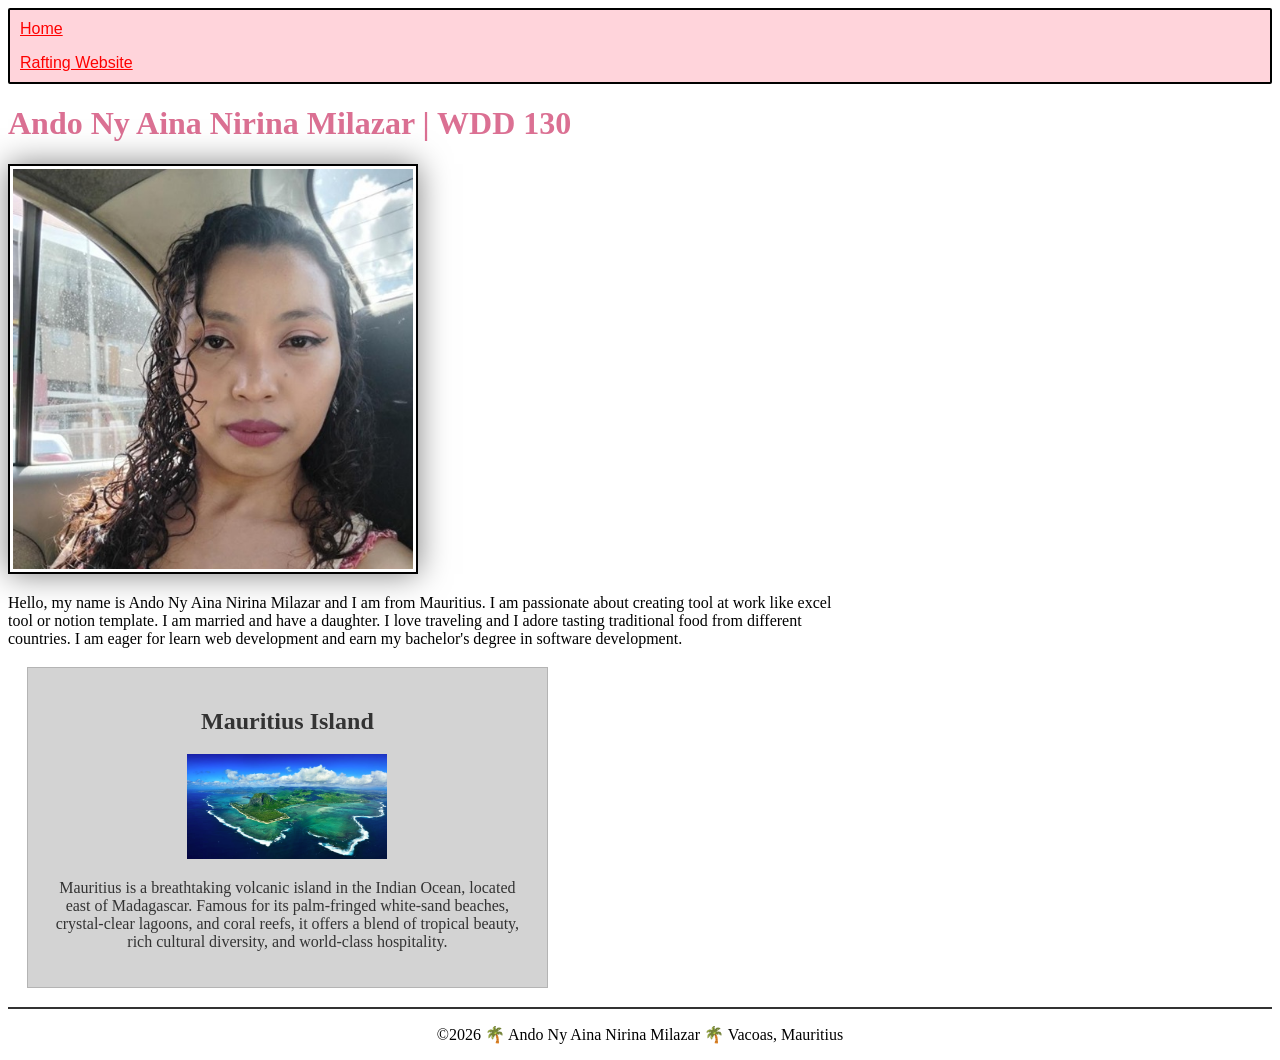
<file: index.html>
<!DOCTYPE html>
<html lang="en">

<head>
    <meta charset="UTF-8">
    <meta name="viewport" content="width=device-width, initial-scale=1.0">
    <title>Ando Ny Aina Nirina Milazar | WDD 130</title>
    <meta name="description"
      content="Ando ny Aina Nirina Milazar's BYU-Pathway WDD 130 course home page">
    <meta name="author" content="Ando Ny Aina Nirina Milazar">
    <link rel="stylesheet" href="styles/styles.css">
</head>

<body>
    <header>
        <nav>
            <a href="#">Home</a>
            <a href="wwr/">Rafting Website</a>
        </nav>
    </header>
    <main>
        <h1>Ando Ny Aina Nirina Milazar | WDD 130</h1>
        <img src="images/profile.jpg" alt="Picture of Ando Ny Aina Nirina Milazar." width=200>
        <p>Hello, my name is Ando Ny Aina Nirina Milazar and I am from Mauritius. I am passionate
            about creating tool at work like excel tool or notion template. I am married and have a
            daughter. I love traveling and I adore tasting traditional food from different
            countries. I am eager for learn web development and earn my bachelor's degree in
            software development. </p>
    </main>
    <aside>
        <h2>Mauritius Island</h2>
        <img src="images/country.jpg" alt="Picture of Mauritius Island">
        <p>Mauritius is a breathtaking volcanic island in the Indian Ocean, located east of
            Madagascar. Famous
            for its palm-fringed white-sand beaches, crystal-clear lagoons, and coral reefs, it
            offers a blend
            of tropical beauty, rich cultural diversity, and world-class hospitality.</p>
    </aside>
    <footer>
        <p>©2026 🌴 Ando Ny Aina Nirina Milazar 🌴 Vacoas, Mauritius</p>
    </footer>

</body>

</html>
</file>
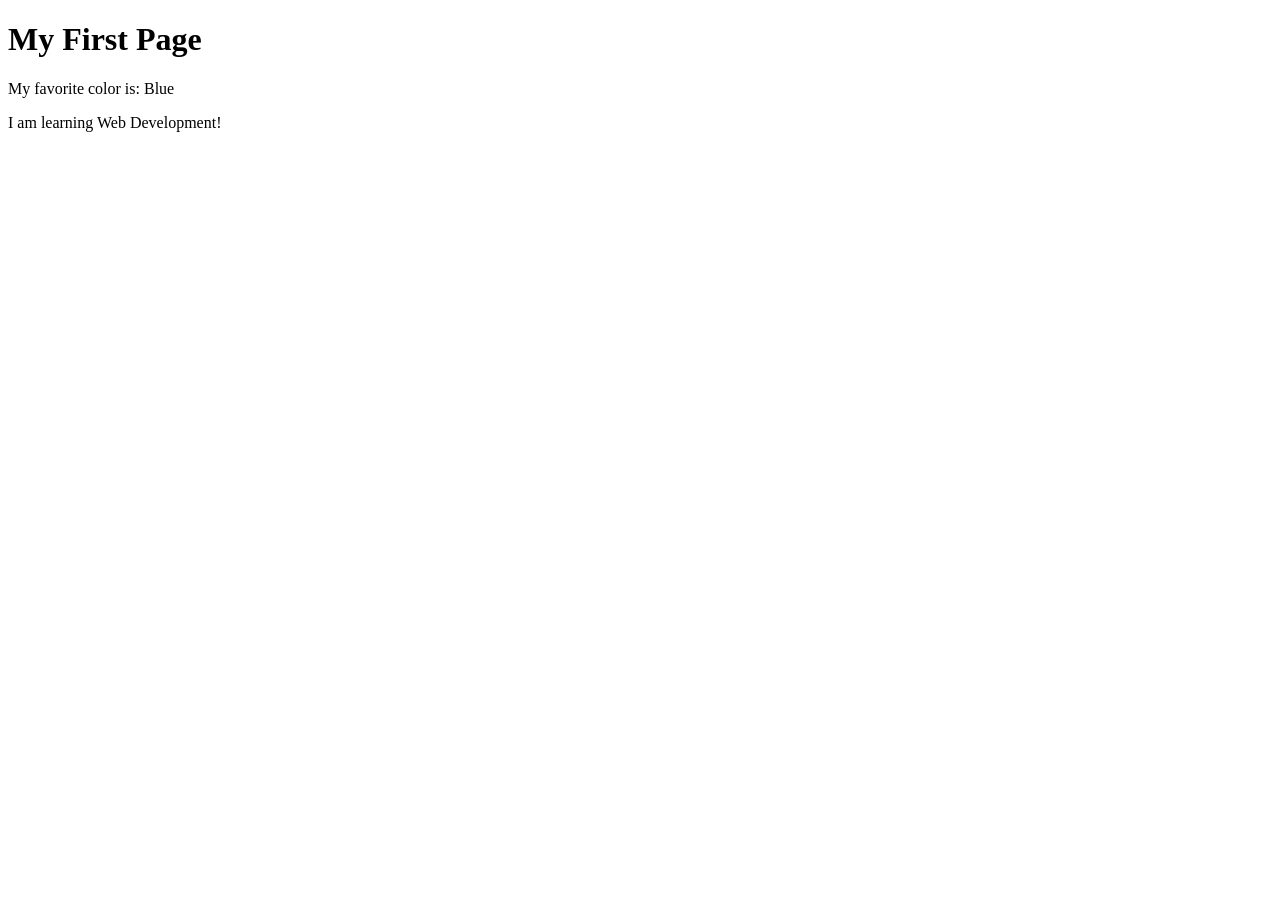
<file: week01/first-page.html>
<!DOCTYPE html>
<html lang="en">

<head>
    <meta charset="UTF-8">
    <meta name="viewport" content="width=device-width, initial-scale=1.0">
    <title>My First Page</title>
</head>

<body>
    <h1>My First Page</h1>
    <p>My favorite color is: Blue</p>
    <p>I am learning Web Development!</p>
</body>

</html>
</file>
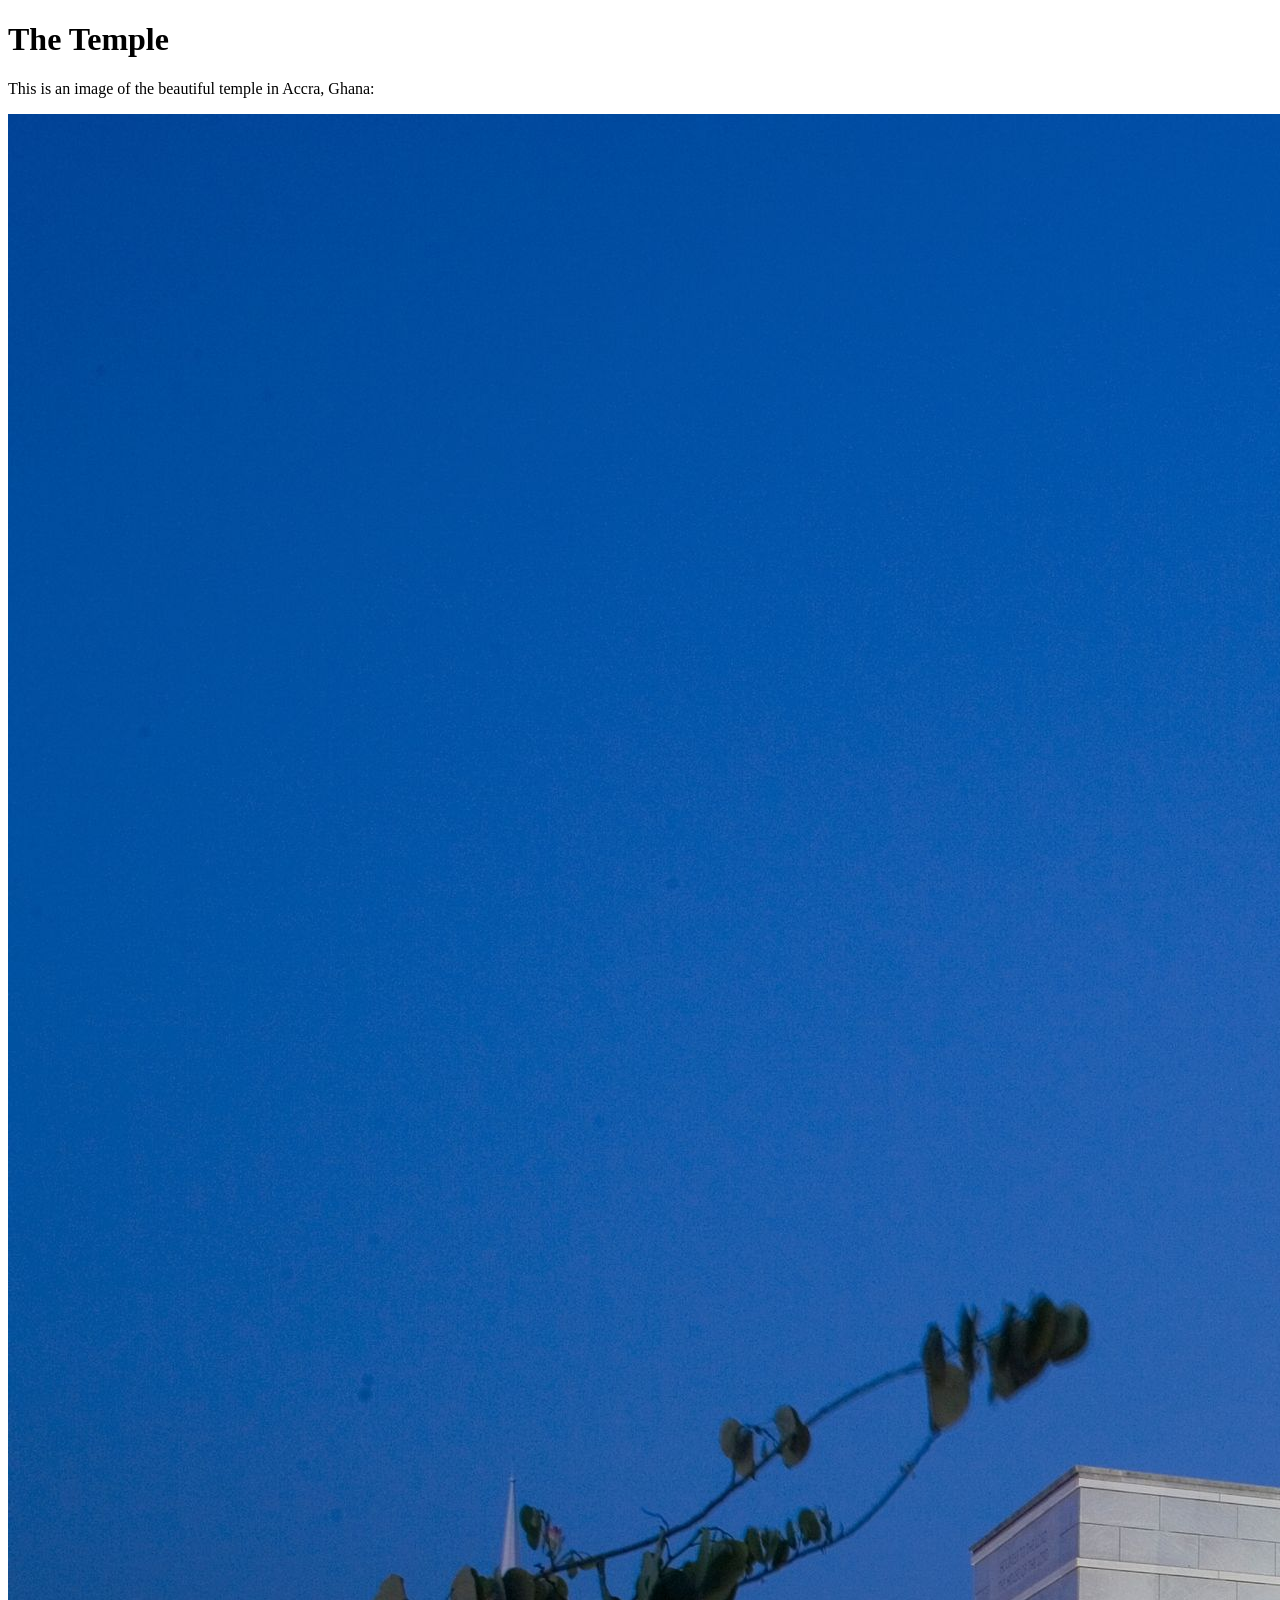
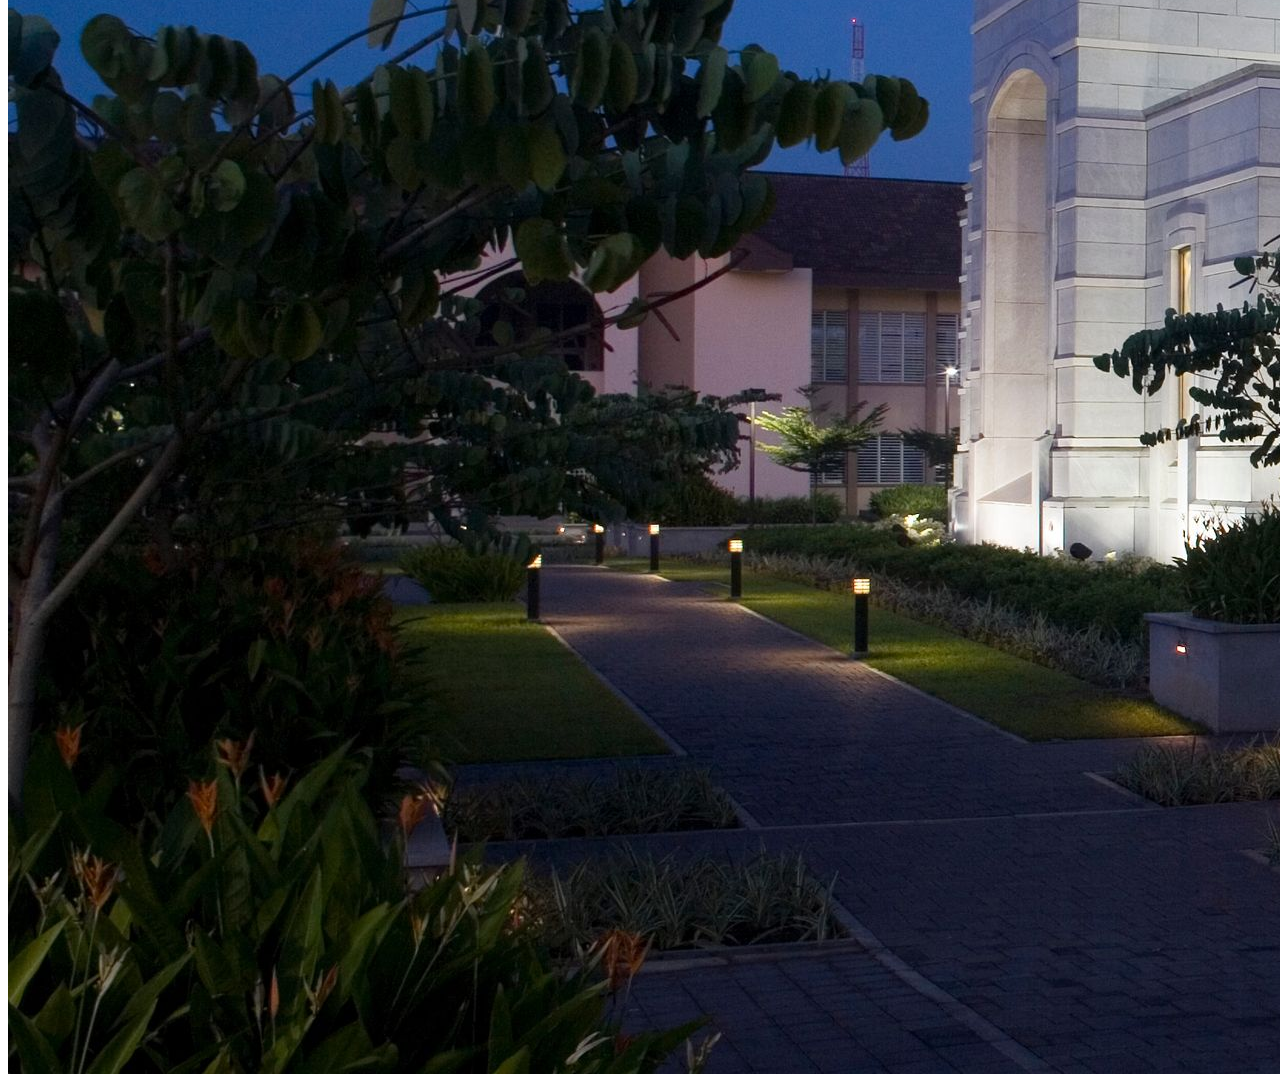
<file: week01/images.html>
<!DOCTYPE html>
<html lang="en">
<head>
    <meta charset="UTF-8">
    <meta name="viewport" content="width=device-width, initial-scale=1.0">
    <title>Temple Image</title>
</head>
<body>
    <h1>The Temple</h1>
    <p>This is an image of the beautiful temple in Accra, Ghana:</p>
    <img src="images/temple-large.jpeg" alt="The Accra Ghana Temple">
    
</body>
</html>
</file>
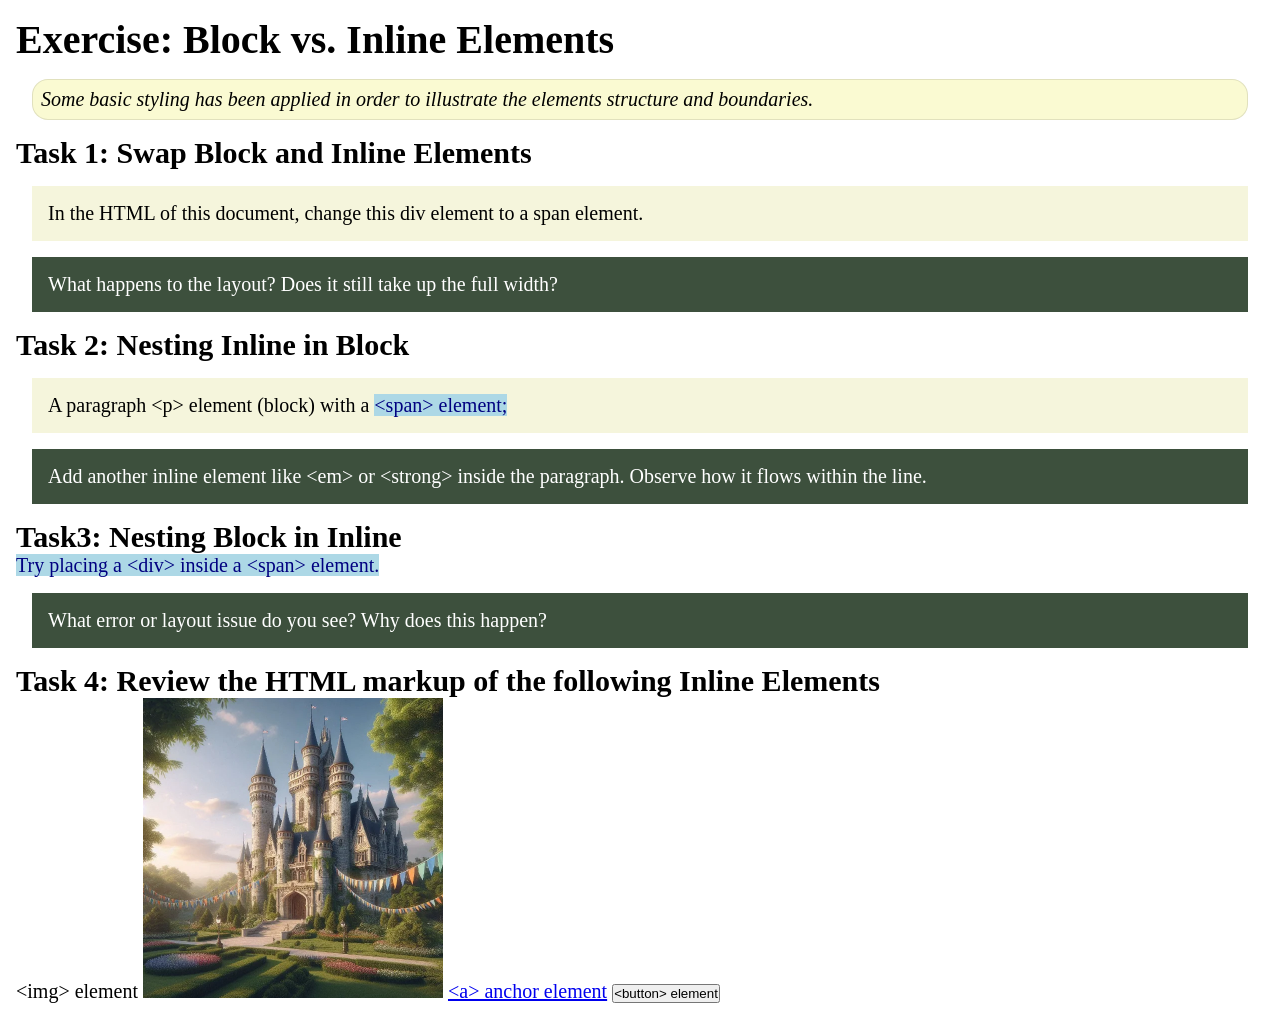
<file: week02/block-vs-inline.html>
<!DOCTYPE html>
<html lang="en">

<head>
    <meta charset="UTF-8">
    <meta name="viewport" content="width=device-width, initial-scale=1.0">
    <title>Exercise: Block vs. Inline Elements</title>
    <link rel="stylesheet" href="styles/block-vs-inline.css">
</head>

<body>
    <main>
        <h1>Exercise: Block vs. Inline Elements</h1>
        <p class="note">Some basic styling has been applied in order to illustrate the elements structure and
            boundaries.</p>

        <h2>Task 1: Swap Block and Inline Elements</h2>
        <div>In the HTML of this document, change this div element to a span element.</div>

        <p class="question">What happens to the layout? Does it still take up the full width?</p>

        <h2>Task 2: Nesting Inline in Block</h2>
        <p>A paragraph &lt;p&gt; element (block) with a <span>&lt;span&gt; element;</span></p>
        <p class="question">Add another inline element like &lt;em&gt; or &lt;strong&gt; inside the paragraph. Observe
            how it flows within the line.</p>

        <h2>Task3: Nesting Block in Inline</h2>
        <span>Try placing a &lt;div&gt; inside a &lt;span&gt; element.</span>
            <p class="question">What error or layout issue do you see? Why does this happen?</p>


            <h2>Task 4: Review the HTML markup of the following Inline Elements</h2>
        &lt;img&gt; element
        <img src="images/castle.webp" alt="placeholder image (images are inline)" width="300" height="300">
        <a href="https://churchofjesuschrist.org">&lt;a&gt; anchor element</a>
        <button type="button">&lt;button&gt; element</button>
    </main>
</body>

</html>
</file>
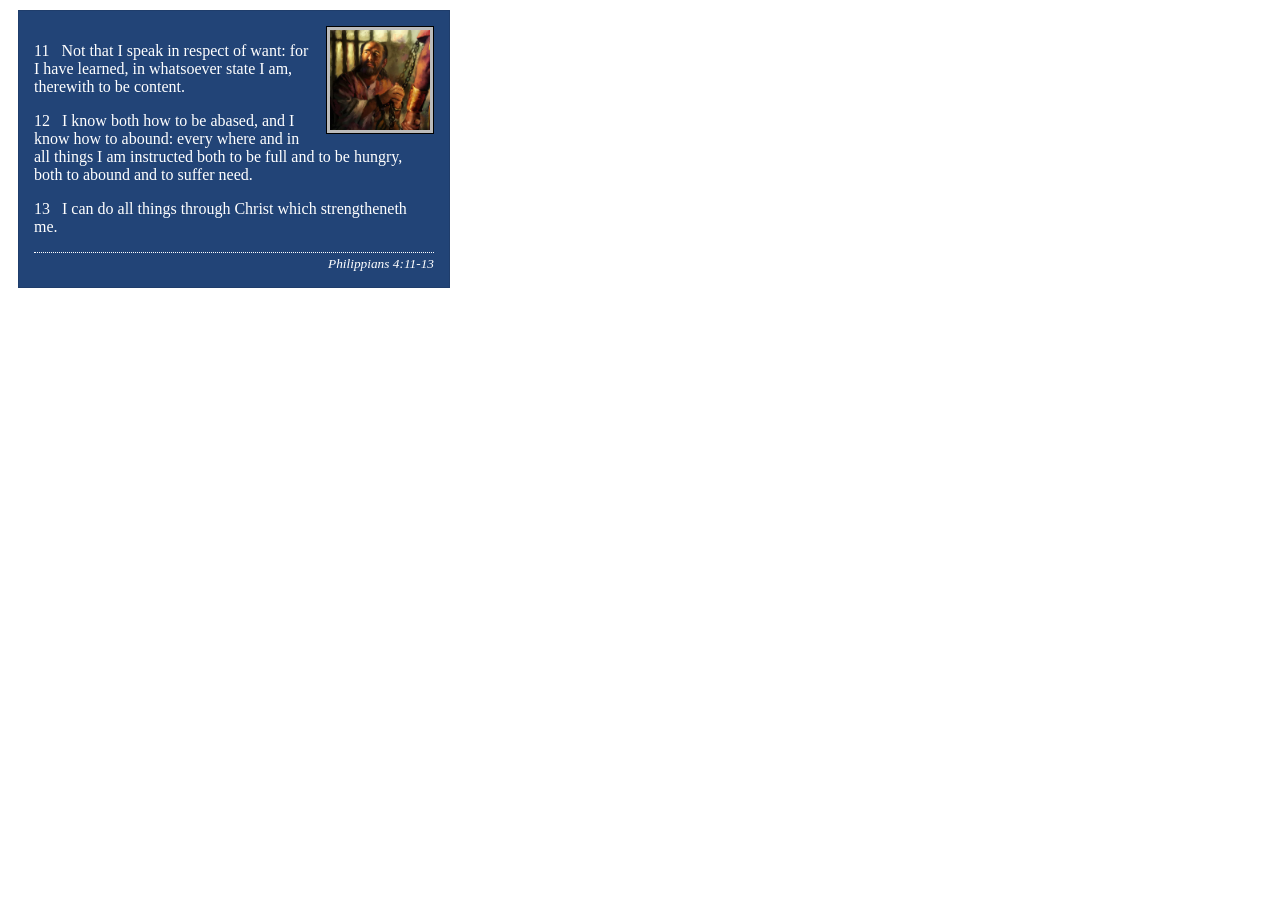
<file: week02/box-model-solution.html>
<!DOCTYPE html>
<html lang="en">
<head>
    <meta charset="UTF-8">
    <meta name="viewport" content="width=device-width, initial-scale=1.0">
    <title>Box Model Activity</title>
    <link rel="stylesheet" href="styles/box-model-solution.css">
</head>
<body>
    <main>
        <div class="callout">
            <img src="images/apostle-paul-imprisoned.webp" alt="Paul the Apostle - Imprisoned in Rome" width="200" height="200">
            <blockquote>
                <p>11 &nbsp; Not that I speak in respect of want: for I have learned, in whatsoever state I am, therewith to be content.</p>
                <p>12 &nbsp; I know both how to be abased, and I know how to abound: every where and in all things I am instructed both to be full and to be hungry, both to abound and to suffer need.</p>
                <p>13 &nbsp; I can do all things through Christ which strengtheneth me.</p>
            </blockquote>
            <cite>Philippians 4:11-13</cite>
        </div>
    </main>
</body>
</html>
</file>
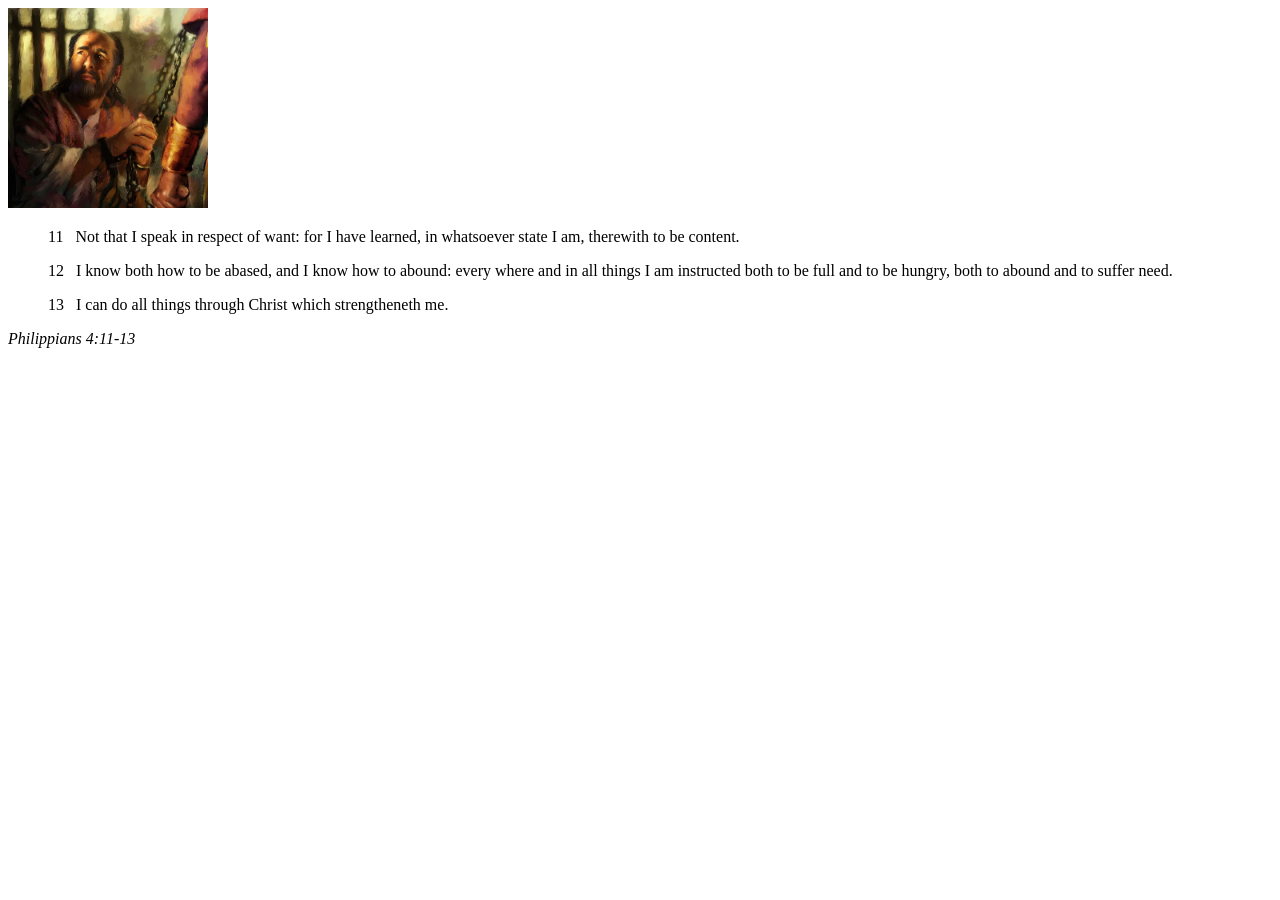
<file: week02/box-model.html>
<!DOCTYPE html>
<html lang="en">
<head>
    <meta charset="UTF-8">
    <meta name="viewport" content="width=device-width, initial-scale=1.0">
    <title>Box Model Activity</title>
</head>
<body>
    <main>
        <div class="callout">
            <img src="images/apostle-paul-imprisoned.webp" alt="Paul the Apostle - Imprisoned in Rome" width="200" height="200">
            <blockquote>
                <p>11 &nbsp; Not that I speak in respect of want: for I have learned, in whatsoever state I am, therewith to be content.</p>
                <p>12 &nbsp; I know both how to be abased, and I know how to abound: every where and in all things I am instructed both to be full and to be hungry, both to abound and to suffer need.</p>
                <p>13 &nbsp; I can do all things through Christ which strengtheneth me.</p>
            </blockquote>
            <cite>Philippians 4:11-13</cite>
        </div>
    </main>
</body>
</html>
</file>
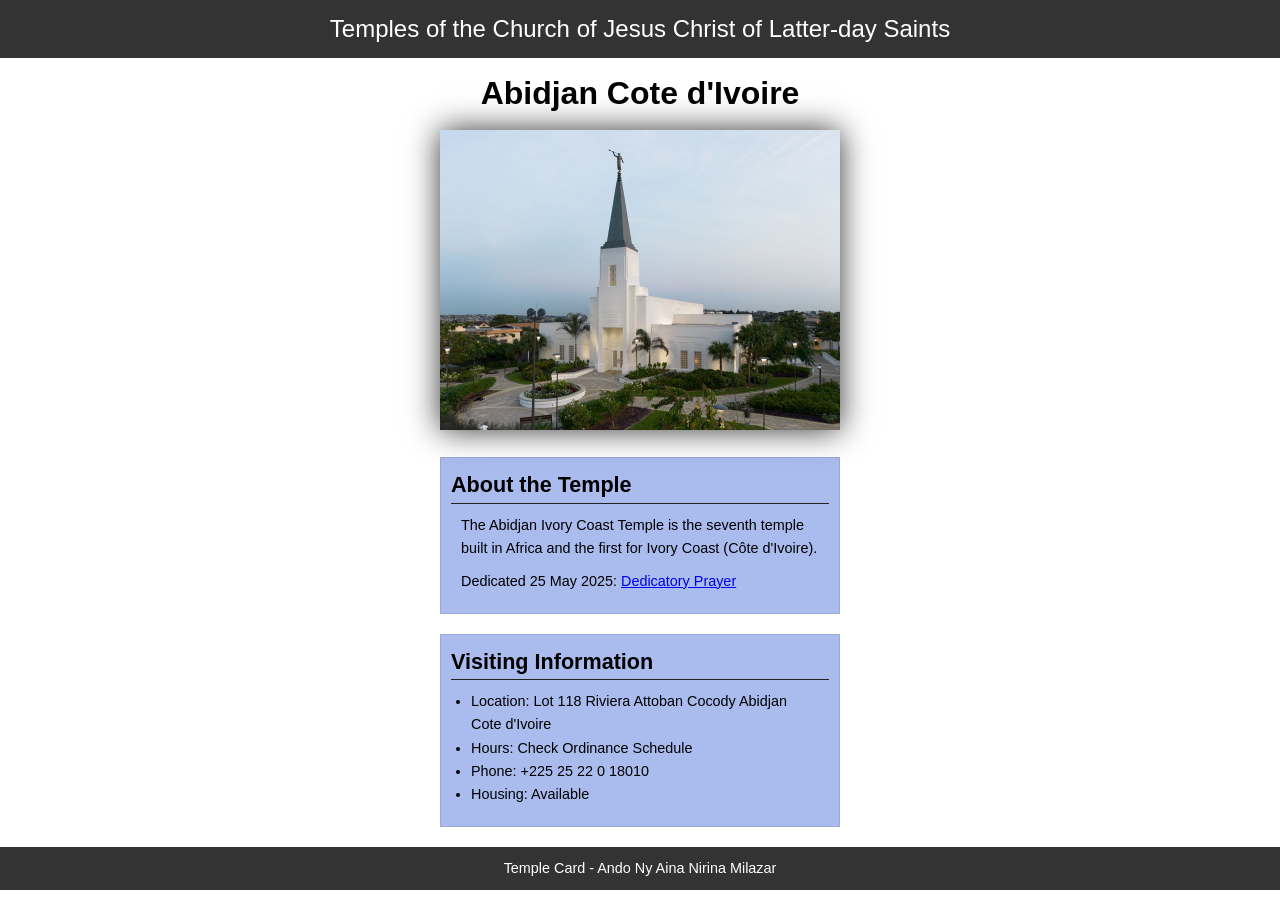
<file: week02/temple.html>
<!DOCTYPE html>
<html lang="en">

<head>
    <meta charset="UTF-8">
    <meta name="viewport" content="width=device-width, initial-scale=1.0">
    <title>Temple Card - Abidjan Cote d'Ivoire</title>
    <link rel="stylesheet" href="styles/temple.css">
</head>

<body>
    <header>
        <p>Temples of the Church of Jesus Christ of Latter-day Saints</p>
    </header>
    <main>
        <h1>Abidjan Cote d'Ivoire</h1>
        <picture>
            <img src="images/abidjan-ivory-coast.jpeg" alt="Abidjan Cote d'Ivoire Temple">
        </picture>
        <section>
            <h2>About the Temple</h2>
            <p>The Abidjan Ivory Coast Temple is the seventh temple built in Africa and the first
                for Ivory Coast (Côte
                d'Ivoire).</p>
            <p>Dedicated 25 May 2025: <a
                  href="https://www.churchofjesuschrist.org/temples/dedicatory-prayer/abidjan-ivory-coast-temple/2025-05-25?lang=eng"
                  target="_blank" rel="noopener noreferrer">Dedicatory Prayer</a></p>
        </section>
        <section>
            <h2>Visiting Information</h2>
            <ul>
                <li>Location: Lot 118 Riviera Attoban Cocody Abidjan Cote d'Ivoire</li>
                <li>Hours: Check Ordinance Schedule</li>
                <li>Phone: +225 25 22 0 18010</li>
                <li>Housing: Available</li>
            </ul>
        </section>
    </main>
    <footer>
        <p>Temple Card - Ando Ny Aina Nirina Milazar</p>
    </footer>
</body>

</html>
</file>
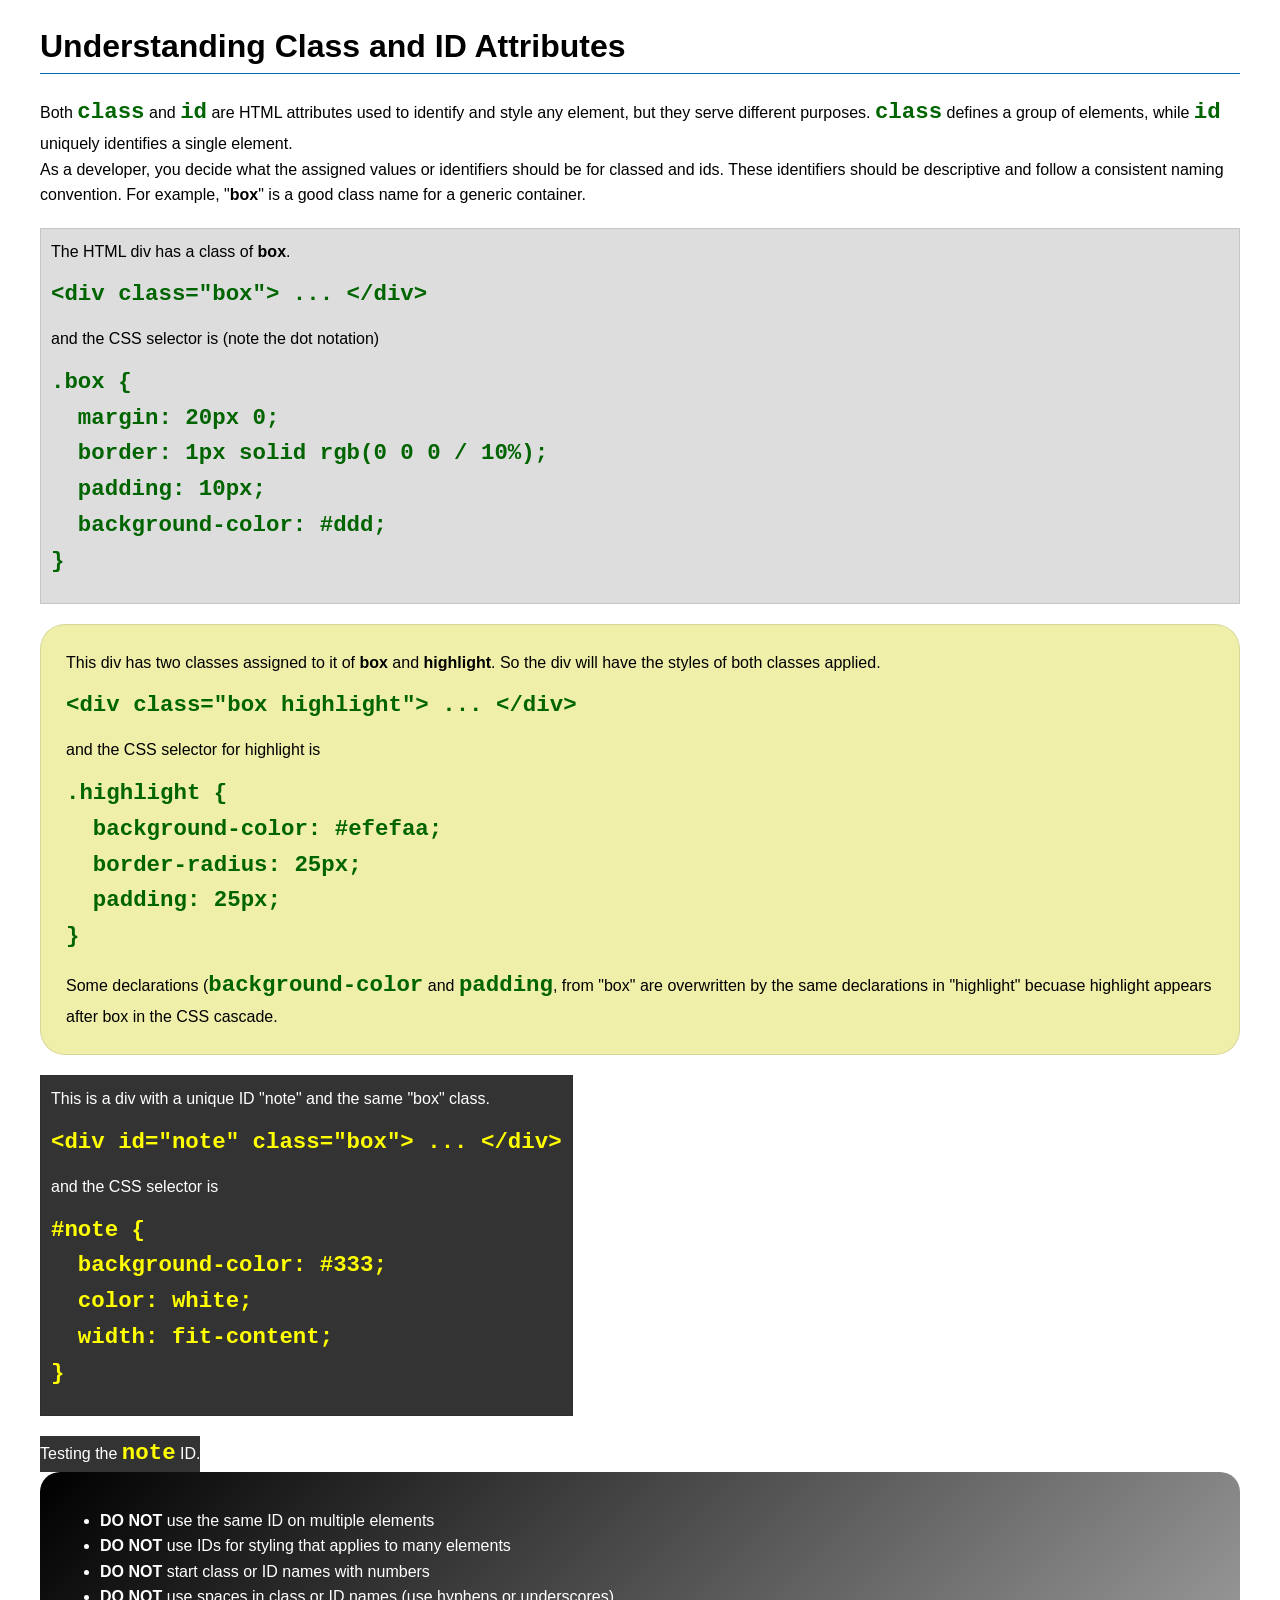
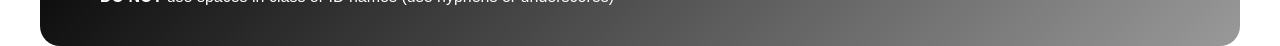
<file: week03/class-and-id.html>
<!DOCTYPE html>
<html lang="en">

<head>
    <meta charset="UTF-8">
    <meta name="viewport" content="width=device-width, initial-scale=1.0">
    <title>Class vs ID Attributes</title>
    <link rel="stylesheet" href="styles/class-and-id.css">
</head>

<body>
    <h1>Understanding Class and ID Attributes</h1>
    <p>Both <code>class</code> and <code>id</code> are HTML attributes used to identify and style any element, but they
        serve different purposes. <code>class</code> defines a group of elements, while <code>id</code> uniquely
        identifies a single element.</p>
    <p>As a developer, you decide what the assigned values or identifiers should be for classed and ids. These
        identifiers should be
        descriptive and follow a consistent naming convention. For example, "<strong>box</strong>" is a good class name
        for a generic container.</p>
    <div class="box">
        <p>The HTML div has a class of <strong>box</strong>.</p>
        <pre><code class="html">&lt;div class="box"&gt; ... &lt;/div&gt;</code></pre>
        and the CSS selector is (note the dot notation)
        <pre><code class="css">.box {
  margin: 20px 0;
  border: 1px solid rgb(0 0 0 / 10%);
  padding: 10px;
  background-color: #ddd; 
}</code></pre>
    </div>

    <div class="box highlight">
        <p>This div has two classes assigned to it of <strong>box</strong> and <strong>highlight</strong>. So the div
            will have the styles of both classes applied.</p>
        <pre><code class="html">&lt;div class="box highlight"&gt; ... &lt;/div&gt;</code></pre>
        and the CSS selector for highlight is
        <pre><code class="css">.highlight {
  background-color: #efefaa;
  border-radius: 25px;
  padding: 25px;
}</code></pre>
<p>Some declarations (<code>background-color</code> and <code>padding</code>, from "box" are overwritten by the same declarations in "highlight" becuase highlight appears after box in the CSS cascade.</p>
    </div>

    <div id="note" class="box">
        <p>This is a div with a unique ID "note" and the same "box" class.</p>
        <pre><code class="html">&lt;div id="note" class="box"&gt; ... &lt;/div&gt;</code></pre>
        and the CSS selector is
        <pre><code class="css">#note {
  background-color: #333;
  color: white;
  width: fit-content;
}</code></pre>
    </div>

    <div id="note">
        <p>Testing the <code>note</code> ID.</p>
    </div>

    <section id="best-practice">
        <ul>
            <li><strong>DO NOT</strong> use the same ID on multiple elements</li>
            <li><strong>DO NOT</strong> use IDs for styling that applies to many elements</li>
            <li><strong>DO NOT</strong> start class or ID names with numbers</li>
            <li><strong>DO NOT</strong> use spaces in class or ID names (use hyphens or underscores)</li>
        </ul>
    </section>




</body>

</html>
</file>
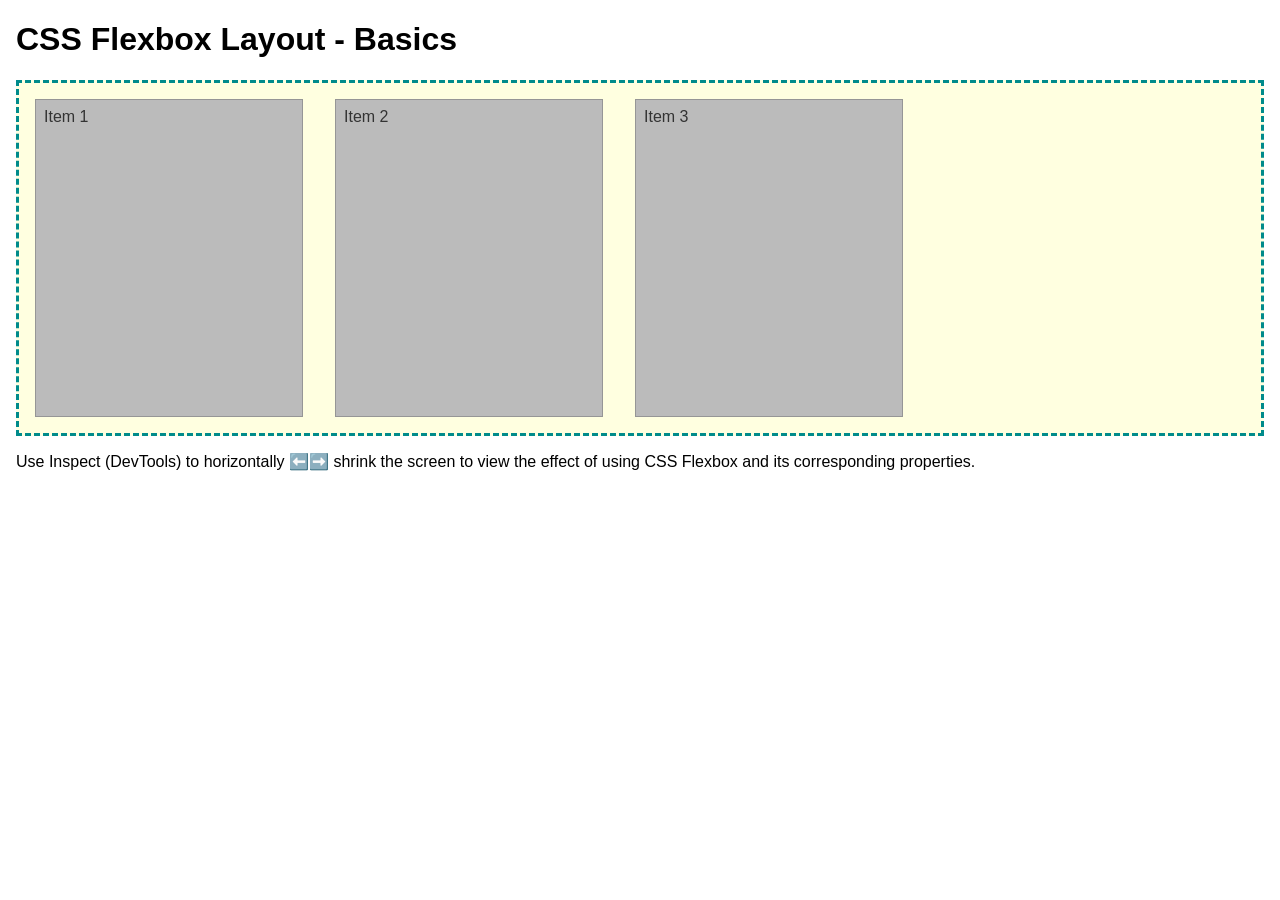
<file: week04/flexbox-layout.html>
<!DOCTYPE html>
<html lang="en">
<head>
    <meta charset="UTF-8">
    <meta name="viewport" content="width=device-width, initial-scale=1.0">
    <title>CSS Flexbox Layout - Basics</title>
    <link rel="stylesheet" href="styles/flexbox.css">
</head>
<body>
    <main>
        <h1>CSS Flexbox Layout - Basics</h1>
        <div class="flex-container">
            <div class="flex-item item1">Item 1</div>
            <div class="flex-item item2">Item 2</div>
            <div class="flex-item item3">Item 3</div>
        </div>
        <p>Use Inspect (DevTools) to horizontally ⬅️➡️ shrink the screen to view the effect of using CSS Flexbox and its corresponding properties.</p>
    </main>
</body>
</html>
</file>
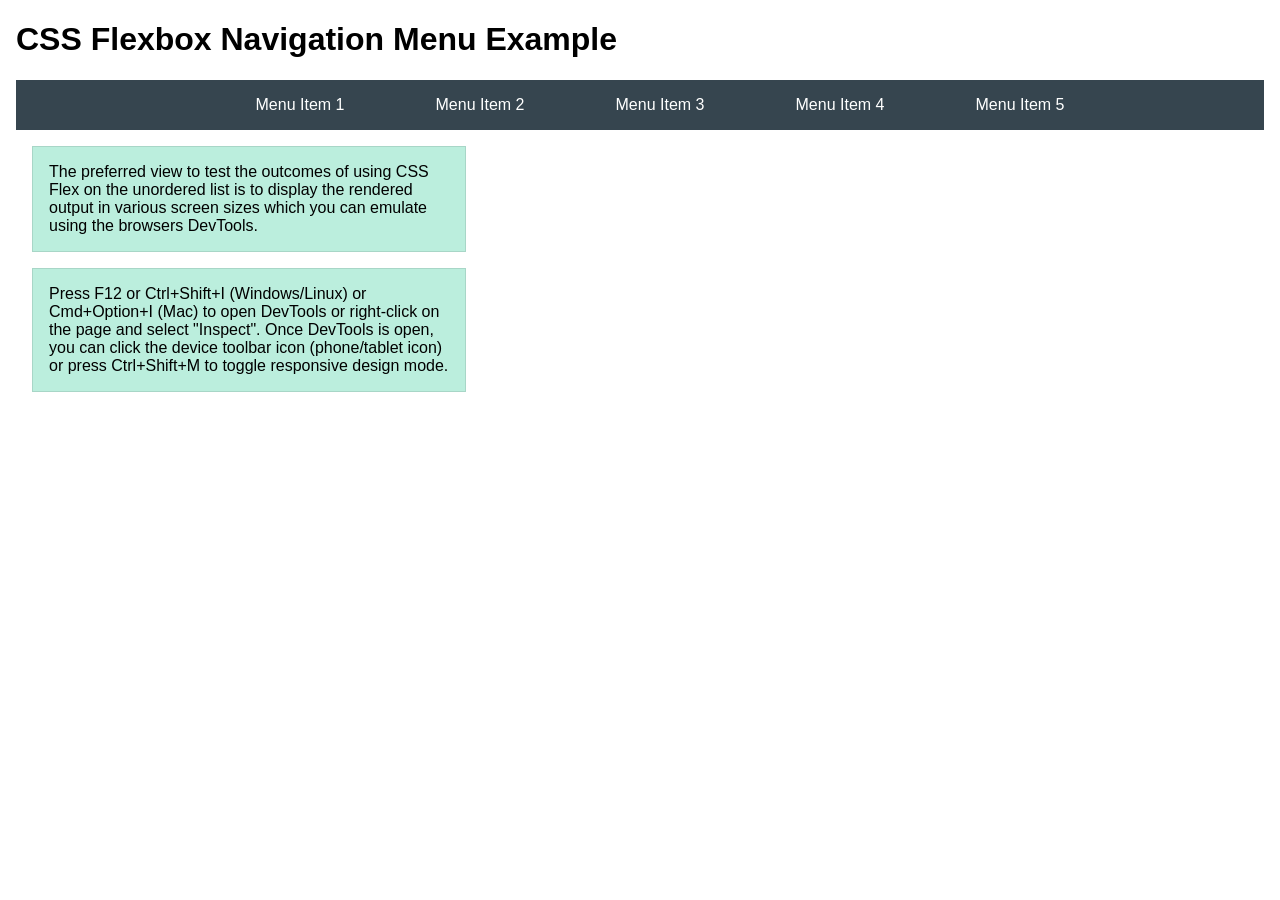
<file: week04/flexbox-menu.html>
<!DOCTYPE html>
<html lang="en">
<head>
    <meta charset="UTF-8">
    <meta name="viewport" content="width=device-width, initial-scale=1.0">
    <title>CSS Flexbox - Navigation Menu</title>
    <link rel="stylesheet" href="styles/flexbox-menu.css">
</head>
<body>
    <main>
        <h1>CSS Flexbox Navigation Menu Example</h1>
        <nav>
            <ul>
                <li><a href="#">Menu Item 1</a></li>
                <li><a href="#">Menu Item 2</a></li>
                <li><a href="#">Menu Item 3</a></li>
                <li><a href="#">Menu Item 4</a></li>
                <li><a href="#">Menu Item 5</a></li>
            </ul>
        </nav>
        <p>The preferred view to test the outcomes of using CSS Flex on the unordered list is to display the rendered output in various screen sizes which you can emulate using the browsers DevTools.</p>

        <p>Press F12 or Ctrl+Shift+I (Windows/Linux) or Cmd+Option+I (Mac) to open DevTools or right-click on the page and select "Inspect". Once DevTools is open, you can click the device toolbar icon (phone/tablet icon) or press Ctrl+Shift+M to toggle responsive design mode.</p>

                      
        
    </main>
</body>
</html>
</file>
<file: styles/styles.css>
nav {
    border: 2px solid black;
    border-radius: 2px;
    background-color: rgb(255, 212, 219);
    padding: 2px;
    font-family: Arial, serif;
}

nav a {
    color: red;
    padding: 0.5rem;
    display: block;
}

h1 {
    color: palevioletred;
}

main img {
    box-shadow: 0 0 30px rgba(0, 0, 0, .5);
    width: 400px;
    height: auto;
    padding: 0.2rem;
    border: 2px solid black;
}

main {
    max-width: 840px;
}

aside {
    width: 30rem;
    margin: 1.2rem;
    border: 1px solid rgb(0 0 0 / 15%);
    padding: 1.2rem;
    background-color: lightgrey;
    color: #333;
    text-align: center;
}

aside img {
    width: 200px;
    height: auto;
}

p {
    padding: 0;
}

footer {
    margin-top: 15px;
    border-top: 2px solid #333;
    text-align: center;
}
</file>
<file: week02/styles/block-vs-inline.css>
* {
    margin: 0;
    padding: 0;
}

body {
    font-size: 20px;
    margin: 1rem;
}

p,
div {
    background-color: beige;
    margin: 1rem;
    padding: 1rem;
}

span {
    color: navy;
    background-color: lightblue;
}

code {
    margin: 0;
    padding: 0;
    color: green;
    font-size: 1.2rem;
}

.note {
    font-style: italic;
    background-color: lightgoldenrodyellow;
    border-radius: 1rem;
    border: 1px solid rgb(0 0 0 / 10%);
    margin: 1rem;
    padding: .5rem;
}

.question {
    background-color: #3d503d;
    color: #fff;
}
</file>
<file: week02/styles/box-model-solution.css>
.callout {
    max-width: 400px;
    margin: 10px;
    border: 1px solid rgba(0, 0, 0, .1);
    padding: 15px;
    background-color: #247;
    color: #fff;
}

.callout img {
    float: right;
    margin: 0 0 10px 15px;
    border: 1px solid #000;
    padding: 3px;
    background-color: #bbb;
    width: 100px;
    height: auto;

}

blockquote {
    margin: 0;
}

cite {
    display: block;
    border-top: 1px dotted #fff;
    padding-top: 3px;
    text-align: right;
    font-size: smaller;
}
</file>
<file: week02/styles/temple.css>
* {
    margin: 0;
    padding: 0;
}

body {
    font-family: Arial, sans-serif;
    line-height: 1.6;
}

header,
footer {
    background-color: #333;
    color: #fff;
    padding: 10px;
    text-align: center;
    font-size: 1.5rem;
}

main {
    width: 400px;
    margin: 0 auto;
}

h1 {
    margin: 10px;
    text-align: center;
}

h2 {
    border-bottom: 1px solid #222;
}

img {
    width: 100%;
    height: auto;
    box-shadow: 0 0 30px #333;
}

section {
    margin: 20px 0;
    border: 1px solid rgb(0 0 0 / 10%);
    padding: 10px;
    background-color: #abe;
    font-size: .9rem;
}

section p {
    margin: 10px;
}

ul {
    margin: 10px 20px;
}

footer {
    font-size: .9rem;
}
</file>
<file: week03/styles/class-and-id.css>
body {
    font-family: Arial, sans-serif;
    line-height: 1.6;
    margin: 0;
    padding: 0 40px;
}

h1 {
    border-bottom: 1px solid rgb(0 110 182);
    padding-bottom: 0;
}



p {
    margin: 0;
}

code {
    color: darkgreen;
    font-weight: 700;
    font-size: 1.4rem;
}

/* Class examples - can be reused */

.box {
    margin: 20px 0;
    border: 1px solid rgb(0 0 0 / 10%);
    padding: 10px;
    background-color: #ddd; /* this is shorthand for #dddddd */
}

.highlight {
    background-color: #efefaa;
    border-radius: 25px;
    padding: 25px;
}

/* ID examples - should be unique */

#note {
    background-color: #333;
    color: white;
    width: fit-content;
}

#note code {
    color: yellow;
}

#best-practice {
    background: linear-gradient(135deg, #000 0%, #999 100%);
    color: white;
    border-radius: 20px;
    padding: 20px
}
</file>
<file: week04/styles/flexbox.css>
body {
    font-family: Helvetica, Arial, sans-serif;
    margin: 1rem;
}

.flex-container {
    border: 3px dashed darkcyan;
    background-color: lightyellow;
    display: flex;
    flex-wrap: wrap;
}

.flex-item {
    width: 250px;
    margin: 1rem;
    border: 1px solid rgb(0 0 0 / 20%);
    padding: 0.5rem;
    background-color: #bbb;
    color: #333;
}

.item1 {
    min-height: 100px;
}

.item2 {
    min-height: 200px;
}

.item3 {
    min-height: 300px;
}
</file>
<file: week04/styles/flexbox-menu.css>
body {
    font-family: Helvetica, Arial, sans-serif;
    margin: 1rem;
}

nav {
    background-color: #36454f;
}

nav ul {
    list-style-type: none;
    display: flex;
    flex-wrap: wrap;
    max-width: 900px;
    margin: 0 auto;
    justify-content: space-around;
    align-items: center;
}

nav a {
    display: block;
    color: #fff;
    text-align: center;
    padding: 1rem;
    text-decoration: none;
}

p {
    margin: 1rem;
    border: 1px solid rgb(0 0 0 / 10%);
    padding: 1rem;
    background-color: #bed;
    max-width: 400px;
}

#devtools-btn {
    background-color: #36454f;
    color: white;
    border: none;
    padding: 12px 24px;
    margin: 1rem;
    font-size: 16px;
    font-family: Helvetica, Arial, sans-serif;
    border-radius: 4px;
    cursor: pointer;
    transition: background-color 0.3s ease;
}

#devtools-btn:hover {
    background-color: #4a5a6a;
}

#devtools-btn:active {
    background-color: #2a3a4a;
}
</file>
